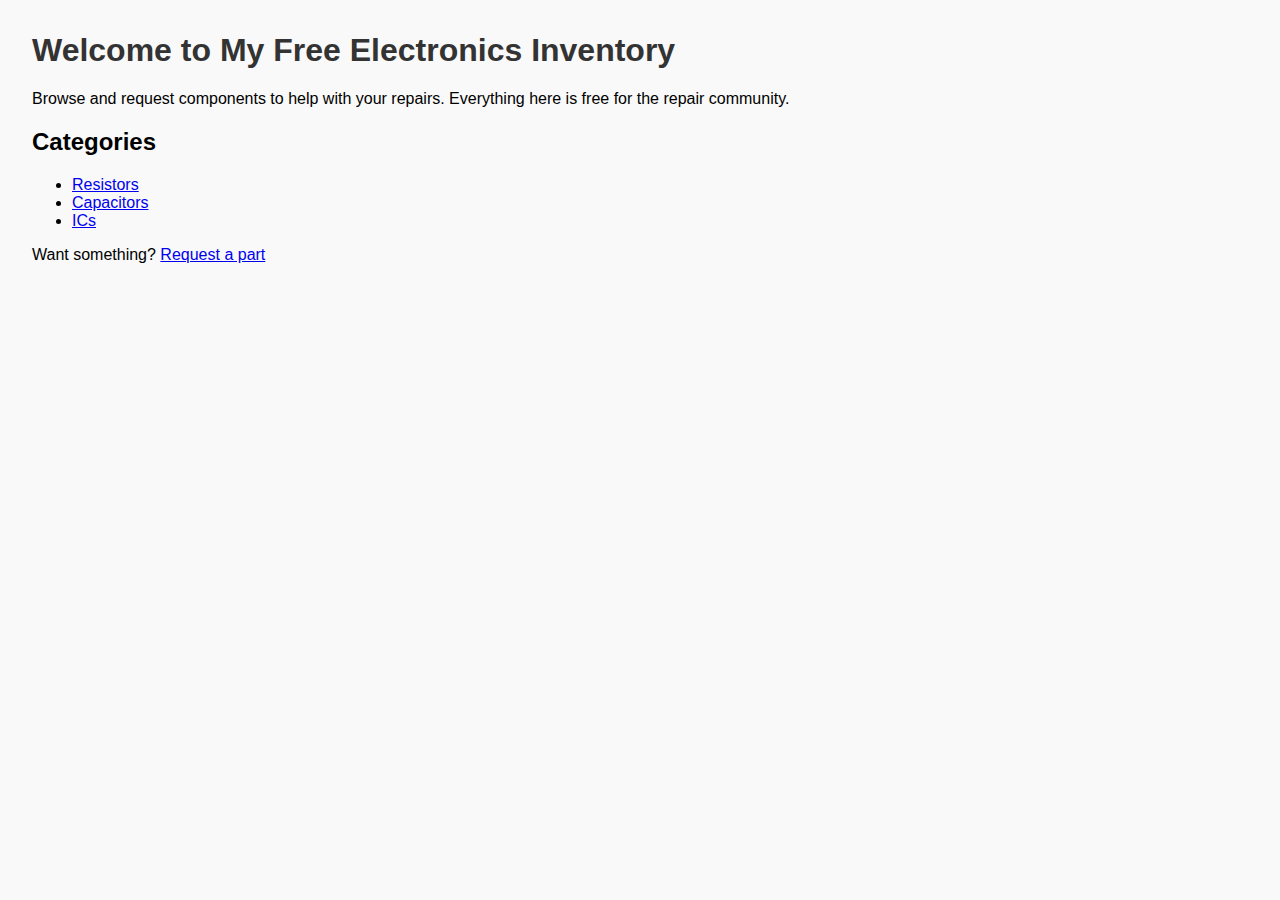
<file: index.html>
<!DOCTYPE html>
<html lang="en">
<head>
  <meta charset="UTF-8">
  <title>Electronics Inventory</title>
  <link rel="stylesheet" href="style.css">
</head>
<body>
  <h1>Welcome to My Free Electronics Inventory</h1>
  <p>Browse and request components to help with your repairs. Everything here is free for the repair community.</p>

  <h2>Categories</h2>
  <ul>
    <li><a href="components/resistors.html">Resistors</a></li>
    <li><a href="components/capacitors.html">Capacitors</a></li>
    <li><a href="components/ics.html">ICs</a></li>
  </ul>

  <p>Want something? <a href="mailto:mkfix.yt@gmail.com">Request a part</a></p>
</body>
</html>
</file>
<file: style.css>
body {
    font-family: Arial, sans-serif;
    margin: 2rem;
    background-color: #f9f9f9;
  }
  
  h1 {
    color: #333;
  }
  
  img {
    margin-top: 0.5rem;
    border: 1px solid #ccc;
    padding: 5px;
    background: #fff;
  }
</file>
